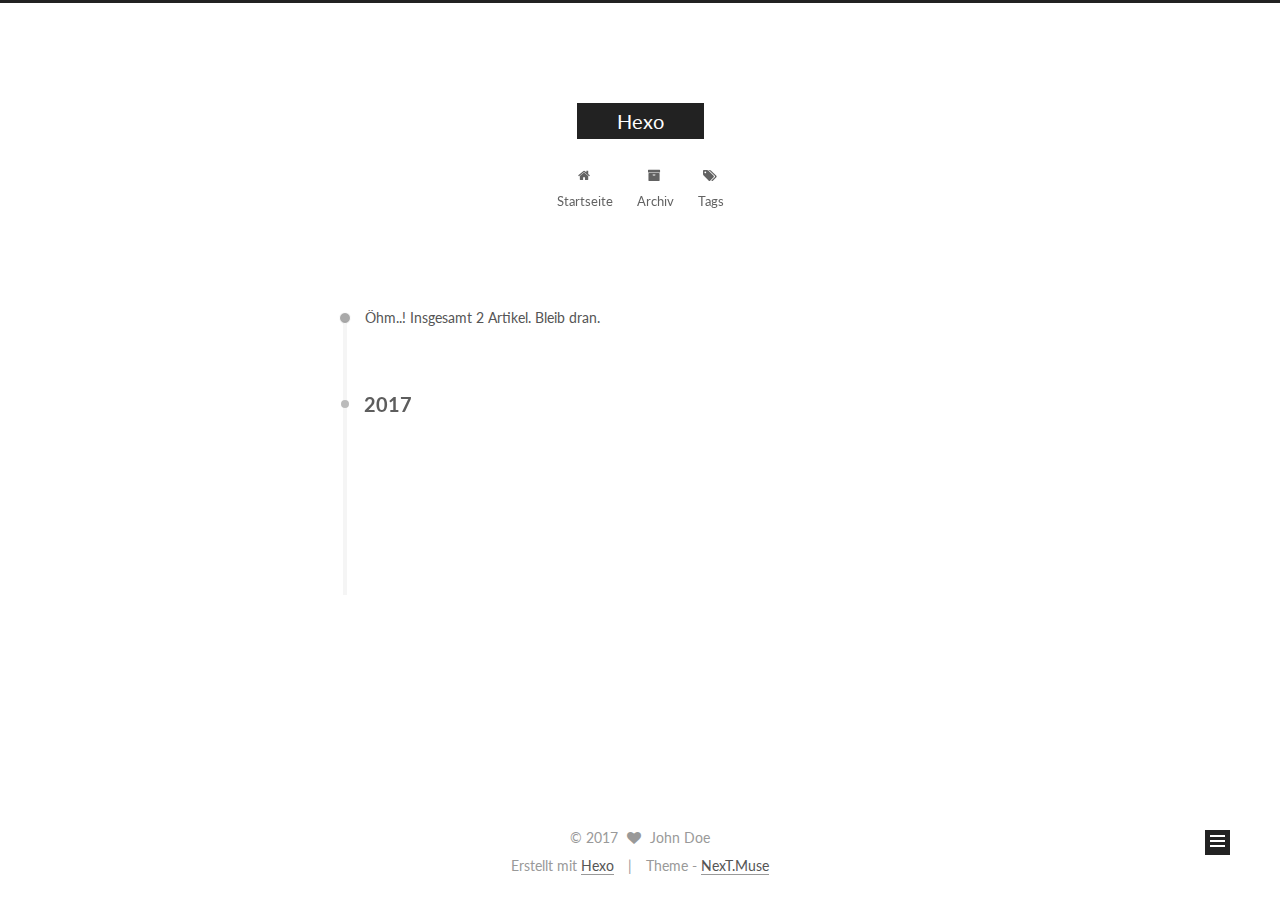
<file: archives/index.html>
<!doctype html>



  


<html class="theme-next muse use-motion" lang="">
<head>
  <meta charset="UTF-8"/>
<meta http-equiv="X-UA-Compatible" content="IE=edge" />
<meta name="viewport" content="width=device-width, initial-scale=1, maximum-scale=1"/>



<meta http-equiv="Cache-Control" content="no-transform" />
<meta http-equiv="Cache-Control" content="no-siteapp" />












  
  
  <link href="/lib/fancybox/source/jquery.fancybox.css?v=2.1.5" rel="stylesheet" type="text/css" />




  
  
  
  

  
    
    
  

  

  

  

  

  
    
    
    <link href="//fonts.googleapis.com/css?family=Lato:300,300italic,400,400italic,700,700italic&subset=latin,latin-ext" rel="stylesheet" type="text/css">
  






<link href="/lib/font-awesome/css/font-awesome.min.css?v=4.6.2" rel="stylesheet" type="text/css" />

<link href="/css/main.css?v=5.1.0" rel="stylesheet" type="text/css" />


  <meta name="keywords" content="Hexo, NexT" />








  <link rel="shortcut icon" type="image/x-icon" href="/favicon.ico?v=5.1.0" />






<meta property="og:type" content="website">
<meta property="og:title" content="Hexo">
<meta property="og:url" content="http://yoursite.com/archives/index.html">
<meta property="og:site_name" content="Hexo">
<meta name="twitter:card" content="summary">
<meta name="twitter:title" content="Hexo">



<script type="text/javascript" id="hexo.configurations">
  var NexT = window.NexT || {};
  var CONFIG = {
    root: '/',
    scheme: 'Muse',
    sidebar: {"position":"left","display":"post"},
    fancybox: true,
    motion: true,
    duoshuo: {
      userId: '0',
      author: 'Author'
    },
    algolia: {
      applicationID: '',
      apiKey: '',
      indexName: '',
      hits: {"per_page":10},
      labels: {"input_placeholder":"Search for Posts","hits_empty":"We didn't find any results for the search: ${query}","hits_stats":"${hits} results found in ${time} ms"}
    }
  };
</script>



  <link rel="canonical" href="http://yoursite.com/archives/"/>





  <title> Archiv | Hexo </title>
</head>

<body itemscope itemtype="http://schema.org/WebPage" lang="">

  










  
  
    
  

  <div class="container one-collumn sidebar-position-left  page-archive  ">
    <div class="headband"></div>

    <header id="header" class="header" itemscope itemtype="http://schema.org/WPHeader">
      <div class="header-inner"><div class="site-meta ">
  

  <div class="custom-logo-site-title">
    <a href="/"  class="brand" rel="start">
      <span class="logo-line-before"><i></i></span>
      <span class="site-title">Hexo</span>
      <span class="logo-line-after"><i></i></span>
    </a>
  </div>
    
      <p class="site-subtitle"></p>
    
</div>

<div class="site-nav-toggle">
  <button>
    <span class="btn-bar"></span>
    <span class="btn-bar"></span>
    <span class="btn-bar"></span>
  </button>
</div>

<nav class="site-nav">
  

  
    <ul id="menu" class="menu">
      
        
        <li class="menu-item menu-item-home">
          <a href="/" rel="section">
            
              <i class="menu-item-icon fa fa-fw fa-home"></i> <br />
            
            Startseite
          </a>
        </li>
      
        
        <li class="menu-item menu-item-archives">
          <a href="/archives" rel="section">
            
              <i class="menu-item-icon fa fa-fw fa-archive"></i> <br />
            
            Archiv
          </a>
        </li>
      
        
        <li class="menu-item menu-item-tags">
          <a href="/tags" rel="section">
            
              <i class="menu-item-icon fa fa-fw fa-tags"></i> <br />
            
            Tags
          </a>
        </li>
      

      
    </ul>
  

  
</nav>



 </div>
    </header>

    <main id="main" class="main">
      <div class="main-inner">
        <div class="content-wrap">
          <div id="content" class="content">
            

  <section id="posts" class="posts-collapse">
    <span class="archive-move-on"></span>

    <span class="archive-page-counter">
      
      
      
        
      
      Öhm..! Insgesamt 2 Artikel. Bleib dran.
    </span>

    

      
      
      

      
        
        <div class="collection-title">
          <h2 class="archive-year motion-element" id="archive-year-2017">2017</h2>
        </div>
      
      

      

  <article class="post post-type-normal" itemscope itemtype="http://schema.org/Article">
    <header class="post-header">

      <h1 class="post-title">
        
            <a class="post-title-link" href="/2017/01/14/30天自制操作系统-1/" itemprop="url">
              
                <span itemprop="name">30天自制操作系统(1)</span>
              
            </a>
        
      </h1>

      <div class="post-meta">
        <time class="post-time" itemprop="dateCreated"
              datetime="2017-01-14T12:03:26+08:00"
              content="2017-01-14" >
          01-14
        </time>
      </div>

    </header>
  </article>



    

      
      
      

      
      

      

  <article class="post post-type-normal" itemscope itemtype="http://schema.org/Article">
    <header class="post-header">

      <h1 class="post-title">
        
            <a class="post-title-link" href="/2017/01/13/hello-world/" itemprop="url">
              
                <span itemprop="name">Hello World</span>
              
            </a>
        
      </h1>

      <div class="post-meta">
        <time class="post-time" itemprop="dateCreated"
              datetime="2017-01-13T22:15:10+08:00"
              content="2017-01-13" >
          01-13
        </time>
      </div>

    </header>
  </article>



    

  </section>

  


          
          </div>
          


          

        </div>
        
          
  
  <div class="sidebar-toggle">
    <div class="sidebar-toggle-line-wrap">
      <span class="sidebar-toggle-line sidebar-toggle-line-first"></span>
      <span class="sidebar-toggle-line sidebar-toggle-line-middle"></span>
      <span class="sidebar-toggle-line sidebar-toggle-line-last"></span>
    </div>
  </div>

  <aside id="sidebar" class="sidebar">
    <div class="sidebar-inner">

      

      

      <section class="site-overview sidebar-panel sidebar-panel-active">
        <div class="site-author motion-element" itemprop="author" itemscope itemtype="http://schema.org/Person">
          <img class="site-author-image" itemprop="image"
               src="/images/avatar.gif"
               alt="John Doe" />
          <p class="site-author-name" itemprop="name">John Doe</p>
          <p class="site-description motion-element" itemprop="description"></p>
        </div>
        <nav class="site-state motion-element">
        
          
            <div class="site-state-item site-state-posts">
              <a href="/archives">
                <span class="site-state-item-count">2</span>
                <span class="site-state-item-name">Artikel</span>
              </a>
            </div>
          

          

          

        </nav>

        

        <div class="links-of-author motion-element">
          
        </div>

        
        

        
        

        


      </section>

      

    </div>
  </aside>


        
      </div>
    </main>

    <footer id="footer" class="footer">
      <div class="footer-inner">
        <div class="copyright" >
  
  &copy; 
  <span itemprop="copyrightYear">2017</span>
  <span class="with-love">
    <i class="fa fa-heart"></i>
  </span>
  <span class="author" itemprop="copyrightHolder">John Doe</span>
</div>


<div class="powered-by">
  Erstellt mit  <a class="theme-link" href="https://hexo.io">Hexo</a>
</div>

<div class="theme-info">
  Theme -
  <a class="theme-link" href="https://github.com/iissnan/hexo-theme-next">
    NexT.Muse
  </a>
</div>


        

        
      </div>
    </footer>

    <div class="back-to-top">
      <i class="fa fa-arrow-up"></i>
    </div>
  </div>

  

<script type="text/javascript">
  if (Object.prototype.toString.call(window.Promise) !== '[object Function]') {
    window.Promise = null;
  }
</script>









  




  
  <script type="text/javascript" src="/lib/jquery/index.js?v=2.1.3"></script>

  
  <script type="text/javascript" src="/lib/fastclick/lib/fastclick.min.js?v=1.0.6"></script>

  
  <script type="text/javascript" src="/lib/jquery_lazyload/jquery.lazyload.js?v=1.9.7"></script>

  
  <script type="text/javascript" src="/lib/velocity/velocity.min.js?v=1.2.1"></script>

  
  <script type="text/javascript" src="/lib/velocity/velocity.ui.min.js?v=1.2.1"></script>

  
  <script type="text/javascript" src="/lib/fancybox/source/jquery.fancybox.pack.js?v=2.1.5"></script>


  


  <script type="text/javascript" src="/js/src/utils.js?v=5.1.0"></script>

  <script type="text/javascript" src="/js/src/motion.js?v=5.1.0"></script>



  
  

  
  
    <script type="text/javascript" id="motion.page.archive">
      $('.archive-year').velocity('transition.slideLeftIn');
    </script>
  


  


  <script type="text/javascript" src="/js/src/bootstrap.js?v=5.1.0"></script>



  



  




	





  





  

  




  
  

  

  

  

  


</body>
</html>
</file>
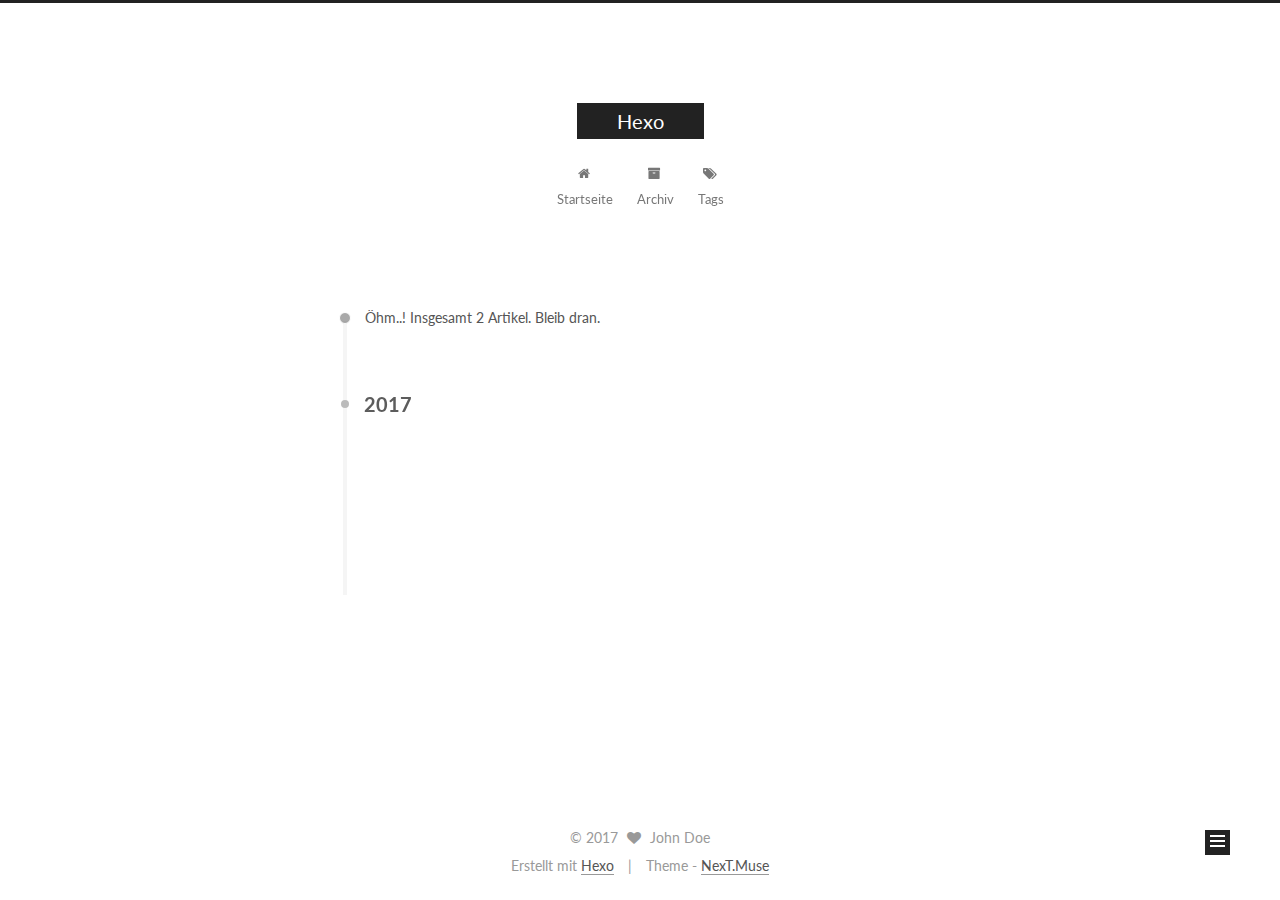
<file: archives/2017/index.html>
<!doctype html>



  


<html class="theme-next muse use-motion" lang="">
<head>
  <meta charset="UTF-8"/>
<meta http-equiv="X-UA-Compatible" content="IE=edge" />
<meta name="viewport" content="width=device-width, initial-scale=1, maximum-scale=1"/>



<meta http-equiv="Cache-Control" content="no-transform" />
<meta http-equiv="Cache-Control" content="no-siteapp" />












  
  
  <link href="/lib/fancybox/source/jquery.fancybox.css?v=2.1.5" rel="stylesheet" type="text/css" />




  
  
  
  

  
    
    
  

  

  

  

  

  
    
    
    <link href="//fonts.googleapis.com/css?family=Lato:300,300italic,400,400italic,700,700italic&subset=latin,latin-ext" rel="stylesheet" type="text/css">
  






<link href="/lib/font-awesome/css/font-awesome.min.css?v=4.6.2" rel="stylesheet" type="text/css" />

<link href="/css/main.css?v=5.1.0" rel="stylesheet" type="text/css" />


  <meta name="keywords" content="Hexo, NexT" />








  <link rel="shortcut icon" type="image/x-icon" href="/favicon.ico?v=5.1.0" />






<meta property="og:type" content="website">
<meta property="og:title" content="Hexo">
<meta property="og:url" content="http://yoursite.com/archives/2017/index.html">
<meta property="og:site_name" content="Hexo">
<meta name="twitter:card" content="summary">
<meta name="twitter:title" content="Hexo">



<script type="text/javascript" id="hexo.configurations">
  var NexT = window.NexT || {};
  var CONFIG = {
    root: '/',
    scheme: 'Muse',
    sidebar: {"position":"left","display":"post"},
    fancybox: true,
    motion: true,
    duoshuo: {
      userId: '0',
      author: 'Author'
    },
    algolia: {
      applicationID: '',
      apiKey: '',
      indexName: '',
      hits: {"per_page":10},
      labels: {"input_placeholder":"Search for Posts","hits_empty":"We didn't find any results for the search: ${query}","hits_stats":"${hits} results found in ${time} ms"}
    }
  };
</script>



  <link rel="canonical" href="http://yoursite.com/archives/2017/"/>





  <title> Archiv | Hexo </title>
</head>

<body itemscope itemtype="http://schema.org/WebPage" lang="">

  










  
  
    
  

  <div class="container one-collumn sidebar-position-left  page-archive  ">
    <div class="headband"></div>

    <header id="header" class="header" itemscope itemtype="http://schema.org/WPHeader">
      <div class="header-inner"><div class="site-meta ">
  

  <div class="custom-logo-site-title">
    <a href="/"  class="brand" rel="start">
      <span class="logo-line-before"><i></i></span>
      <span class="site-title">Hexo</span>
      <span class="logo-line-after"><i></i></span>
    </a>
  </div>
    
      <p class="site-subtitle"></p>
    
</div>

<div class="site-nav-toggle">
  <button>
    <span class="btn-bar"></span>
    <span class="btn-bar"></span>
    <span class="btn-bar"></span>
  </button>
</div>

<nav class="site-nav">
  

  
    <ul id="menu" class="menu">
      
        
        <li class="menu-item menu-item-home">
          <a href="/" rel="section">
            
              <i class="menu-item-icon fa fa-fw fa-home"></i> <br />
            
            Startseite
          </a>
        </li>
      
        
        <li class="menu-item menu-item-archives">
          <a href="/archives" rel="section">
            
              <i class="menu-item-icon fa fa-fw fa-archive"></i> <br />
            
            Archiv
          </a>
        </li>
      
        
        <li class="menu-item menu-item-tags">
          <a href="/tags" rel="section">
            
              <i class="menu-item-icon fa fa-fw fa-tags"></i> <br />
            
            Tags
          </a>
        </li>
      

      
    </ul>
  

  
</nav>



 </div>
    </header>

    <main id="main" class="main">
      <div class="main-inner">
        <div class="content-wrap">
          <div id="content" class="content">
            

  <section id="posts" class="posts-collapse">
    <span class="archive-move-on"></span>

    <span class="archive-page-counter">
      
      
      
        
      
      Öhm..! Insgesamt 2 Artikel. Bleib dran.
    </span>

    

      
      
      

      
        
        <div class="collection-title">
          <h2 class="archive-year motion-element" id="archive-year-2017">2017</h2>
        </div>
      
      

      

  <article class="post post-type-normal" itemscope itemtype="http://schema.org/Article">
    <header class="post-header">

      <h1 class="post-title">
        
            <a class="post-title-link" href="/2017/01/14/30天自制操作系统-1/" itemprop="url">
              
                <span itemprop="name">30天自制操作系统(1)</span>
              
            </a>
        
      </h1>

      <div class="post-meta">
        <time class="post-time" itemprop="dateCreated"
              datetime="2017-01-14T12:03:26+08:00"
              content="2017-01-14" >
          01-14
        </time>
      </div>

    </header>
  </article>



    

      
      
      

      
      

      

  <article class="post post-type-normal" itemscope itemtype="http://schema.org/Article">
    <header class="post-header">

      <h1 class="post-title">
        
            <a class="post-title-link" href="/2017/01/13/hello-world/" itemprop="url">
              
                <span itemprop="name">Hello World</span>
              
            </a>
        
      </h1>

      <div class="post-meta">
        <time class="post-time" itemprop="dateCreated"
              datetime="2017-01-13T22:15:10+08:00"
              content="2017-01-13" >
          01-13
        </time>
      </div>

    </header>
  </article>



    

  </section>

  


          
          </div>
          


          

        </div>
        
          
  
  <div class="sidebar-toggle">
    <div class="sidebar-toggle-line-wrap">
      <span class="sidebar-toggle-line sidebar-toggle-line-first"></span>
      <span class="sidebar-toggle-line sidebar-toggle-line-middle"></span>
      <span class="sidebar-toggle-line sidebar-toggle-line-last"></span>
    </div>
  </div>

  <aside id="sidebar" class="sidebar">
    <div class="sidebar-inner">

      

      

      <section class="site-overview sidebar-panel sidebar-panel-active">
        <div class="site-author motion-element" itemprop="author" itemscope itemtype="http://schema.org/Person">
          <img class="site-author-image" itemprop="image"
               src="/images/avatar.gif"
               alt="John Doe" />
          <p class="site-author-name" itemprop="name">John Doe</p>
          <p class="site-description motion-element" itemprop="description"></p>
        </div>
        <nav class="site-state motion-element">
        
          
            <div class="site-state-item site-state-posts">
              <a href="/archives">
                <span class="site-state-item-count">2</span>
                <span class="site-state-item-name">Artikel</span>
              </a>
            </div>
          

          

          

        </nav>

        

        <div class="links-of-author motion-element">
          
        </div>

        
        

        
        

        


      </section>

      

    </div>
  </aside>


        
      </div>
    </main>

    <footer id="footer" class="footer">
      <div class="footer-inner">
        <div class="copyright" >
  
  &copy; 
  <span itemprop="copyrightYear">2017</span>
  <span class="with-love">
    <i class="fa fa-heart"></i>
  </span>
  <span class="author" itemprop="copyrightHolder">John Doe</span>
</div>


<div class="powered-by">
  Erstellt mit  <a class="theme-link" href="https://hexo.io">Hexo</a>
</div>

<div class="theme-info">
  Theme -
  <a class="theme-link" href="https://github.com/iissnan/hexo-theme-next">
    NexT.Muse
  </a>
</div>


        

        
      </div>
    </footer>

    <div class="back-to-top">
      <i class="fa fa-arrow-up"></i>
    </div>
  </div>

  

<script type="text/javascript">
  if (Object.prototype.toString.call(window.Promise) !== '[object Function]') {
    window.Promise = null;
  }
</script>









  




  
  <script type="text/javascript" src="/lib/jquery/index.js?v=2.1.3"></script>

  
  <script type="text/javascript" src="/lib/fastclick/lib/fastclick.min.js?v=1.0.6"></script>

  
  <script type="text/javascript" src="/lib/jquery_lazyload/jquery.lazyload.js?v=1.9.7"></script>

  
  <script type="text/javascript" src="/lib/velocity/velocity.min.js?v=1.2.1"></script>

  
  <script type="text/javascript" src="/lib/velocity/velocity.ui.min.js?v=1.2.1"></script>

  
  <script type="text/javascript" src="/lib/fancybox/source/jquery.fancybox.pack.js?v=2.1.5"></script>


  


  <script type="text/javascript" src="/js/src/utils.js?v=5.1.0"></script>

  <script type="text/javascript" src="/js/src/motion.js?v=5.1.0"></script>



  
  

  
  
    <script type="text/javascript" id="motion.page.archive">
      $('.archive-year').velocity('transition.slideLeftIn');
    </script>
  


  


  <script type="text/javascript" src="/js/src/bootstrap.js?v=5.1.0"></script>



  



  




	





  





  

  




  
  

  

  

  

  


</body>
</html>
</file>
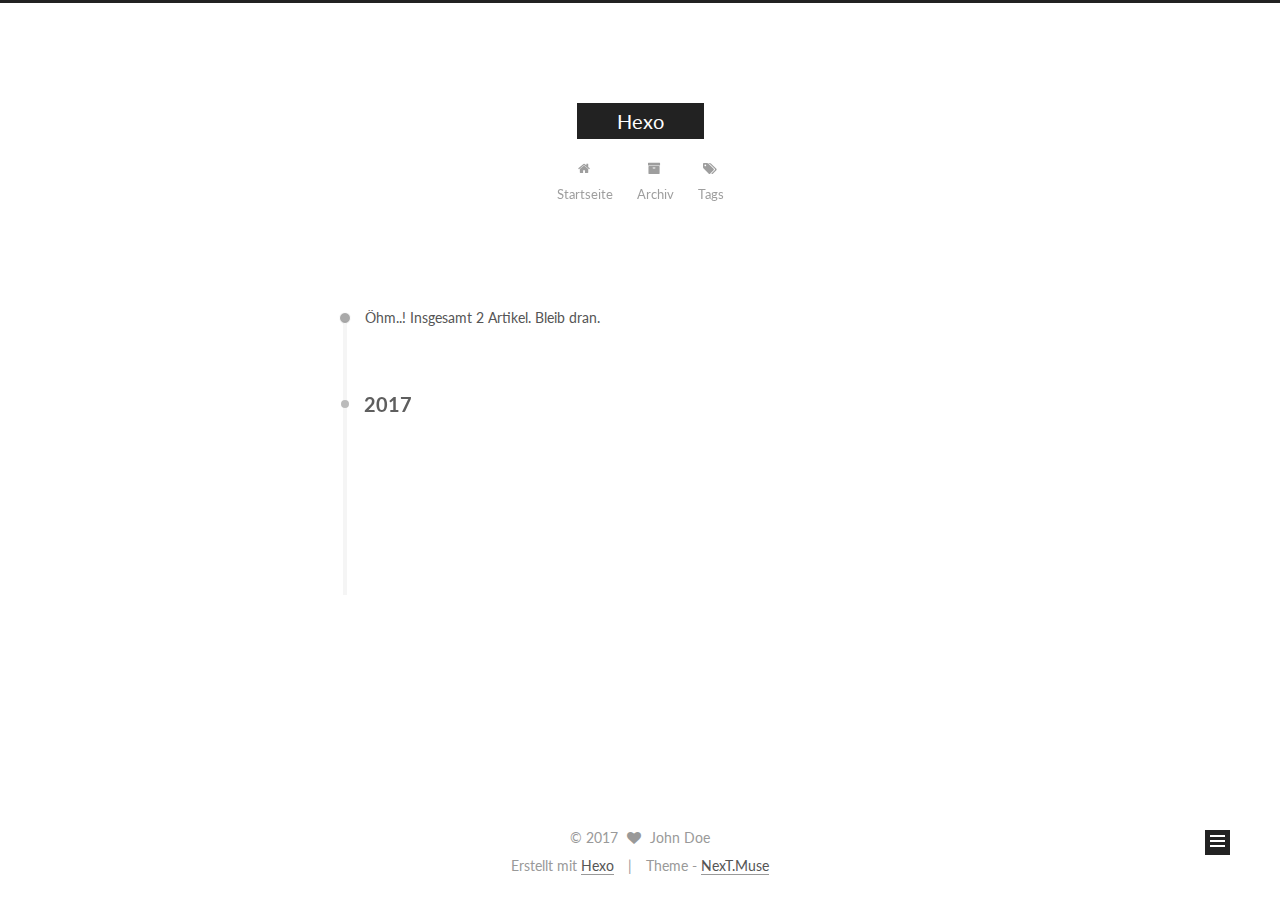
<file: archives/2017/01/index.html>
<!doctype html>



  


<html class="theme-next muse use-motion" lang="">
<head>
  <meta charset="UTF-8"/>
<meta http-equiv="X-UA-Compatible" content="IE=edge" />
<meta name="viewport" content="width=device-width, initial-scale=1, maximum-scale=1"/>



<meta http-equiv="Cache-Control" content="no-transform" />
<meta http-equiv="Cache-Control" content="no-siteapp" />












  
  
  <link href="/lib/fancybox/source/jquery.fancybox.css?v=2.1.5" rel="stylesheet" type="text/css" />




  
  
  
  

  
    
    
  

  

  

  

  

  
    
    
    <link href="//fonts.googleapis.com/css?family=Lato:300,300italic,400,400italic,700,700italic&subset=latin,latin-ext" rel="stylesheet" type="text/css">
  






<link href="/lib/font-awesome/css/font-awesome.min.css?v=4.6.2" rel="stylesheet" type="text/css" />

<link href="/css/main.css?v=5.1.0" rel="stylesheet" type="text/css" />


  <meta name="keywords" content="Hexo, NexT" />








  <link rel="shortcut icon" type="image/x-icon" href="/favicon.ico?v=5.1.0" />






<meta property="og:type" content="website">
<meta property="og:title" content="Hexo">
<meta property="og:url" content="http://yoursite.com/archives/2017/01/index.html">
<meta property="og:site_name" content="Hexo">
<meta name="twitter:card" content="summary">
<meta name="twitter:title" content="Hexo">



<script type="text/javascript" id="hexo.configurations">
  var NexT = window.NexT || {};
  var CONFIG = {
    root: '/',
    scheme: 'Muse',
    sidebar: {"position":"left","display":"post"},
    fancybox: true,
    motion: true,
    duoshuo: {
      userId: '0',
      author: 'Author'
    },
    algolia: {
      applicationID: '',
      apiKey: '',
      indexName: '',
      hits: {"per_page":10},
      labels: {"input_placeholder":"Search for Posts","hits_empty":"We didn't find any results for the search: ${query}","hits_stats":"${hits} results found in ${time} ms"}
    }
  };
</script>



  <link rel="canonical" href="http://yoursite.com/archives/2017/01/"/>





  <title> Archiv | Hexo </title>
</head>

<body itemscope itemtype="http://schema.org/WebPage" lang="">

  










  
  
    
  

  <div class="container one-collumn sidebar-position-left  page-archive  ">
    <div class="headband"></div>

    <header id="header" class="header" itemscope itemtype="http://schema.org/WPHeader">
      <div class="header-inner"><div class="site-meta ">
  

  <div class="custom-logo-site-title">
    <a href="/"  class="brand" rel="start">
      <span class="logo-line-before"><i></i></span>
      <span class="site-title">Hexo</span>
      <span class="logo-line-after"><i></i></span>
    </a>
  </div>
    
      <p class="site-subtitle"></p>
    
</div>

<div class="site-nav-toggle">
  <button>
    <span class="btn-bar"></span>
    <span class="btn-bar"></span>
    <span class="btn-bar"></span>
  </button>
</div>

<nav class="site-nav">
  

  
    <ul id="menu" class="menu">
      
        
        <li class="menu-item menu-item-home">
          <a href="/" rel="section">
            
              <i class="menu-item-icon fa fa-fw fa-home"></i> <br />
            
            Startseite
          </a>
        </li>
      
        
        <li class="menu-item menu-item-archives">
          <a href="/archives" rel="section">
            
              <i class="menu-item-icon fa fa-fw fa-archive"></i> <br />
            
            Archiv
          </a>
        </li>
      
        
        <li class="menu-item menu-item-tags">
          <a href="/tags" rel="section">
            
              <i class="menu-item-icon fa fa-fw fa-tags"></i> <br />
            
            Tags
          </a>
        </li>
      

      
    </ul>
  

  
</nav>



 </div>
    </header>

    <main id="main" class="main">
      <div class="main-inner">
        <div class="content-wrap">
          <div id="content" class="content">
            

  <section id="posts" class="posts-collapse">
    <span class="archive-move-on"></span>

    <span class="archive-page-counter">
      
      
      
        
      
      Öhm..! Insgesamt 2 Artikel. Bleib dran.
    </span>

    

      
      
      

      
        
        <div class="collection-title">
          <h2 class="archive-year motion-element" id="archive-year-2017">2017</h2>
        </div>
      
      

      

  <article class="post post-type-normal" itemscope itemtype="http://schema.org/Article">
    <header class="post-header">

      <h1 class="post-title">
        
            <a class="post-title-link" href="/2017/01/14/30天自制操作系统-1/" itemprop="url">
              
                <span itemprop="name">30天自制操作系统(1)</span>
              
            </a>
        
      </h1>

      <div class="post-meta">
        <time class="post-time" itemprop="dateCreated"
              datetime="2017-01-14T12:03:26+08:00"
              content="2017-01-14" >
          01-14
        </time>
      </div>

    </header>
  </article>



    

      
      
      

      
      

      

  <article class="post post-type-normal" itemscope itemtype="http://schema.org/Article">
    <header class="post-header">

      <h1 class="post-title">
        
            <a class="post-title-link" href="/2017/01/13/hello-world/" itemprop="url">
              
                <span itemprop="name">Hello World</span>
              
            </a>
        
      </h1>

      <div class="post-meta">
        <time class="post-time" itemprop="dateCreated"
              datetime="2017-01-13T22:15:10+08:00"
              content="2017-01-13" >
          01-13
        </time>
      </div>

    </header>
  </article>



    

  </section>

  


          
          </div>
          


          

        </div>
        
          
  
  <div class="sidebar-toggle">
    <div class="sidebar-toggle-line-wrap">
      <span class="sidebar-toggle-line sidebar-toggle-line-first"></span>
      <span class="sidebar-toggle-line sidebar-toggle-line-middle"></span>
      <span class="sidebar-toggle-line sidebar-toggle-line-last"></span>
    </div>
  </div>

  <aside id="sidebar" class="sidebar">
    <div class="sidebar-inner">

      

      

      <section class="site-overview sidebar-panel sidebar-panel-active">
        <div class="site-author motion-element" itemprop="author" itemscope itemtype="http://schema.org/Person">
          <img class="site-author-image" itemprop="image"
               src="/images/avatar.gif"
               alt="John Doe" />
          <p class="site-author-name" itemprop="name">John Doe</p>
          <p class="site-description motion-element" itemprop="description"></p>
        </div>
        <nav class="site-state motion-element">
        
          
            <div class="site-state-item site-state-posts">
              <a href="/archives">
                <span class="site-state-item-count">2</span>
                <span class="site-state-item-name">Artikel</span>
              </a>
            </div>
          

          

          

        </nav>

        

        <div class="links-of-author motion-element">
          
        </div>

        
        

        
        

        


      </section>

      

    </div>
  </aside>


        
      </div>
    </main>

    <footer id="footer" class="footer">
      <div class="footer-inner">
        <div class="copyright" >
  
  &copy; 
  <span itemprop="copyrightYear">2017</span>
  <span class="with-love">
    <i class="fa fa-heart"></i>
  </span>
  <span class="author" itemprop="copyrightHolder">John Doe</span>
</div>


<div class="powered-by">
  Erstellt mit  <a class="theme-link" href="https://hexo.io">Hexo</a>
</div>

<div class="theme-info">
  Theme -
  <a class="theme-link" href="https://github.com/iissnan/hexo-theme-next">
    NexT.Muse
  </a>
</div>


        

        
      </div>
    </footer>

    <div class="back-to-top">
      <i class="fa fa-arrow-up"></i>
    </div>
  </div>

  

<script type="text/javascript">
  if (Object.prototype.toString.call(window.Promise) !== '[object Function]') {
    window.Promise = null;
  }
</script>









  




  
  <script type="text/javascript" src="/lib/jquery/index.js?v=2.1.3"></script>

  
  <script type="text/javascript" src="/lib/fastclick/lib/fastclick.min.js?v=1.0.6"></script>

  
  <script type="text/javascript" src="/lib/jquery_lazyload/jquery.lazyload.js?v=1.9.7"></script>

  
  <script type="text/javascript" src="/lib/velocity/velocity.min.js?v=1.2.1"></script>

  
  <script type="text/javascript" src="/lib/velocity/velocity.ui.min.js?v=1.2.1"></script>

  
  <script type="text/javascript" src="/lib/fancybox/source/jquery.fancybox.pack.js?v=2.1.5"></script>


  


  <script type="text/javascript" src="/js/src/utils.js?v=5.1.0"></script>

  <script type="text/javascript" src="/js/src/motion.js?v=5.1.0"></script>



  
  

  
  
    <script type="text/javascript" id="motion.page.archive">
      $('.archive-year').velocity('transition.slideLeftIn');
    </script>
  


  


  <script type="text/javascript" src="/js/src/bootstrap.js?v=5.1.0"></script>



  



  




	





  





  

  




  
  

  

  

  

  


</body>
</html>
</file>
<file: css/main.css>
/* normalize.css v3.0.2 | MIT License | git.io/normalize */
html {
  font-family: sans-serif; /* 1 */
  -ms-text-size-adjust: 100%; /* 2 */
  -webkit-text-size-adjust: 100%; /* 2 */
}
body {
  margin: 0;
}
article,
aside,
details,
figcaption,
figure,
footer,
header,
hgroup,
main,
menu,
nav,
section,
summary {
  display: block;
}
audio,
canvas,
progress,
video {
  display: inline-block; /* 1 */
  vertical-align: baseline; /* 2 */
}
audio:not([controls]) {
  display: none;
  height: 0;
}
[hidden],
template {
  display: none;
}
a {
  background-color: transparent;
}
a:active,
a:hover {
  outline: 0;
}
abbr[title] {
  border-bottom: 1px dotted;
}
b,
strong {
  font-weight: bold;
}
dfn {
  font-style: italic;
}
h1 {
  font-size: 2em;
  margin: 0.67em 0;
}
mark {
  background: #ff0;
  color: #000;
}
small {
  font-size: 80%;
}
sub,
sup {
  font-size: 75%;
  line-height: 0;
  position: relative;
  vertical-align: baseline;
}
sup {
  top: -0.5em;
}
sub {
  bottom: -0.25em;
}
img {
  border: 0;
}
svg:not(:root) {
  overflow: hidden;
}
figure {
  margin: 1em 40px;
}
hr {
  -moz-box-sizing: content-box;
  box-sizing: content-box;
  height: 0;
}
pre {
  overflow: auto;
}
code,
kbd,
pre,
samp {
  font-family: monospace, monospace;
  font-size: 1em;
}
button,
input,
optgroup,
select,
textarea {
  color: inherit; /* 1 */
  font: inherit; /* 2 */
  margin: 0; /* 3 */
}
button {
  overflow: visible;
}
button,
select {
  text-transform: none;
}
button,
html input[type="button"],
input[type="reset"],
input[type="submit"] {
  -webkit-appearance: button; /* 2 */
  cursor: pointer; /* 3 */
}
button[disabled],
html input[disabled] {
  cursor: default;
}
button::-moz-focus-inner,
input::-moz-focus-inner {
  border: 0;
  padding: 0;
}
input {
  line-height: normal;
}
input[type="checkbox"],
input[type="radio"] {
  box-sizing: border-box; /* 1 */
  padding: 0; /* 2 */
}
input[type="number"]::-webkit-inner-spin-button,
input[type="number"]::-webkit-outer-spin-button {
  height: auto;
}
input[type="search"] {
  -webkit-appearance: textfield; /* 1 */
  -moz-box-sizing: content-box;
  -webkit-box-sizing: content-box; /* 2 */
  box-sizing: content-box;
}
input[type="search"]::-webkit-search-cancel-button,
input[type="search"]::-webkit-search-decoration {
  -webkit-appearance: none;
}
fieldset {
  border: 1px solid #c0c0c0;
  margin: 0 2px;
  padding: 0.35em 0.625em 0.75em;
}
legend {
  border: 0; /* 1 */
  padding: 0; /* 2 */
}
textarea {
  overflow: auto;
}
optgroup {
  font-weight: bold;
}
table {
  border-collapse: collapse;
  border-spacing: 0;
}
td,
th {
  padding: 0;
}
::selection {
  background: #262a30;
  color: #fff;
}
body {
  position: relative;
  font-family: 'Lato', "PingFang SC", "Microsoft YaHei", sans-serif;
  font-size: 14px;
  line-height: 2;
  color: #555;
  background: #fff;
}
@media (max-width: 767px) {
  body {
    padding-right: 0 !important;
  }
}
@media (min-width: 768px) and (max-width: 991px) {
  body {
    padding-right: 0 !important;
  }
}
@media (min-width: 1600px) {
  body {
    font-size: 16px;
  }
}
h1,
h2,
h3,
h4,
h5,
h6 {
  margin: 0;
  padding: 0;
  font-weight: bold;
  line-height: 1.5;
  font-family: 'Lato', "PingFang SC", "Microsoft YaHei", sans-serif;
}
h2,
h3,
h4,
h5,
h6 {
  margin: 20px 0 15px;
}
h1 {
  font-size: 22px;
}
@media (max-width: 767px) {
  h1 {
    font-size: 18px;
  }
}
h2 {
  font-size: 20px;
}
@media (max-width: 767px) {
  h2 {
    font-size: 16px;
  }
}
h3 {
  font-size: 18px;
}
@media (max-width: 767px) {
  h3 {
    font-size: 14px;
  }
}
h4 {
  font-size: 16px;
}
@media (max-width: 767px) {
  h4 {
    font-size: 12px;
  }
}
h5 {
  font-size: 14px;
}
@media (max-width: 767px) {
  h5 {
    font-size: 10px;
  }
}
h6 {
  font-size: 12px;
}
@media (max-width: 767px) {
  h6 {
    font-size: 8px;
  }
}
p {
  margin: 0 0 25px 0;
}
a {
  color: #555;
  text-decoration: none;
  border-bottom: 1px solid #999;
  word-wrap: break-word;
}
a:hover {
  color: #222;
  border-bottom-color: #222;
}
ul {
  list-style: none;
}
blockquote {
  margin: 0;
  padding: 0;
}
img {
  display: block;
  margin: auto;
  max-width: 100%;
  height: auto;
}
hr {
  margin: 40px 0;
  height: 3px;
  border: none;
  background-color: #ddd;
  background-image: repeating-linear-gradient(-45deg, #fff, #fff 4px, transparent 4px, transparent 8px);
}
blockquote {
  padding: 0 15px;
  color: #666;
  border-left: 4px solid #ddd;
}
blockquote cite::before {
  content: "-";
  padding: 0 5px;
}
dt {
  font-weight: 700;
}
dd {
  margin: 0;
  padding: 0;
}
.text-left {
  text-align: left;
}
.text-center {
  text-align: center;
}
.text-right {
  text-align: right;
}
.text-justify {
  text-align: justify;
}
.text-nowrap {
  white-space: nowrap;
}
.text-lowercase {
  text-transform: lowercase;
}
.text-uppercase {
  text-transform: uppercase;
}
.text-capitalize {
  text-transform: capitalize;
}
.center-block {
  display: block;
  margin-left: auto;
  margin-right: auto;
}
.clearfix:before,
.clearfix:after {
  content: " ";
  display: table;
}
.clearfix:after {
  clear: both;
}
.pullquote {
  width: 45%;
}
.pullquote.left {
  float: left;
  margin-left: 5px;
  margin-right: 10px;
}
.pullquote.right {
  float: right;
  margin-left: 10px;
  margin-right: 5px;
}
.affix.affix.affix {
  position: fixed;
}
.translation {
  margin-top: -20px;
  font-size: 14px;
  color: #999;
}
.scrollbar-measure {
  width: 100px;
  height: 100px;
  overflow: scroll;
  position: absolute;
  top: -9999px;
}
.use-motion .motion-element {
  opacity: 0;
}
#local-search-input {
  padding: 3px;
  border: none;
  text-indent: 14px;
  border-radius: 0;
  width: 140px;
  outline: none;
  border-bottom: 1px solid #999;
  background: inherit;
  opacity: 0.5;
}
#local-search-input:focus {
  opacity: 1;
}
.search-icon {
  position: absolute;
  top: 9px;
}
table {
  margin: 20px 0;
  width: 100%;
  border-collapse: collapse;
  border-spacing: 0;
  border: 1px solid #ddd;
  font-size: 14px;
  table-layout: fixed;
  word-wrap: break-all;
}
table>tbody>tr:nth-of-type(odd) {
  background-color: #f9f9f9;
}
table>tbody>tr:hover {
  background-color: #f5f5f5;
}
caption,
th,
td {
  padding: 8px;
  text-align: left;
  vertical-align: middle;
  font-weight: normal;
}
th,
td {
  border-bottom: 3px solid #ddd;
  border-right: 1px solid #eee;
}
th {
  padding-bottom: 10px;
  font-weight: 700;
}
td {
  border-bottom-width: 1px;
}
html,
body {
  height: 100%;
}
.container {
  position: relative;
  min-height: 100%;
}
.header-inner {
  margin: 0 auto;
  padding: 100px 0 70px;
  width: 700px;
}
@media (min-width: 1600px) {
  .container .header-inner {
    width: 900px;
  }
}
.main {
  padding-bottom: 150px;
}
.main-inner {
  margin: 0 auto;
  width: 700px;
}
@media (min-width: 1600px) {
  .container .main-inner {
    width: 900px;
  }
}
.footer {
  position: absolute;
  left: 0;
  bottom: 0;
  width: 100%;
  min-height: 50px;
}
.footer-inner {
  box-sizing: border-box;
  margin: 20px auto;
  width: 700px;
}
@media (min-width: 1600px) {
  .container .footer-inner {
    width: 900px;
  }
}
pre,
.highlight {
  overflow: auto;
  margin: 20px 0;
  padding: 0;
  font-size: 13px;
  color: #4d4d4c;
  background: #f7f7f7;
  line-height: 1.6;
}
pre,
code {
  font-family: consolas, Menlo, "PingFang SC", "Microsoft YaHei", monospace;
}
code {
  padding: 2px 4px;
  word-wrap: break-word;
  color: #4d4d4c;
  background: #f7f7f7;
  border-radius: 3px;
  font-size: 13px;
}
pre code {
  padding: 0;
  color: #4d4d4c;
  background: none;
  text-shadow: none;
}
.highlight {
  border-radius: 1px;
}
.highlight pre {
  border: none;
  margin: 0;
  padding: 10px 0;
}
.highlight table {
  margin: 0;
  width: auto;
  border: none;
}
.highlight td {
  border: none;
  padding: 0;
}
.highlight figcaption {
  font-size: 1em;
  color: #4d4d4c;
  line-height: 1em;
  margin-bottom: 1em;
}
.highlight figcaption:before,
.highlight figcaption:after {
  content: " ";
  display: table;
}
.highlight figcaption:after {
  clear: both;
}
.highlight figcaption a {
  float: right;
  color: #4d4d4c;
}
.highlight figcaption a:hover {
  border-bottom-color: #4d4d4c;
}
.highlight .gutter pre {
  padding-left: 10px;
  padding-right: 10px;
  color: #869194;
  text-align: right;
  background-color: #eff2f3;
}
.highlight .code pre {
  padding-left: 10px;
  padding-right: 10px;
  background-color: #f7f7f7;
}
.highlight .line {
  height: 20px;
}
.gutter {
  -webkit-user-select: none;
  -moz-user-select: none;
  -ms-user-select: none;
  user-select: none;
}
.gist table {
  width: auto;
}
.gist table td {
  border: none;
}
pre .deletion {
  background: #fdd;
}
pre .addition {
  background: #dfd;
}
pre .meta {
  color: #8959a8;
}
pre .comment {
  color: #8e908c;
}
pre .variable,
pre .attribute,
pre .tag,
pre .regexp,
pre .ruby .constant,
pre .xml .tag .title,
pre .xml .pi,
pre .xml .doctype,
pre .html .doctype,
pre .css .id,
pre .css .class,
pre .css .pseudo {
  color: #c82829;
}
pre .number,
pre .preprocessor,
pre .built_in,
pre .literal,
pre .params,
pre .constant,
pre .command {
  color: #f5871f;
}
pre .ruby .class .title,
pre .css .rules .attribute,
pre .string,
pre .value,
pre .inheritance,
pre .header,
pre .ruby .symbol,
pre .xml .cdata,
pre .special,
pre .number,
pre .formula {
  color: #718c00;
}
pre .title,
pre .css .hexcolor {
  color: #3e999f;
}
pre .function,
pre .python .decorator,
pre .python .title,
pre .ruby .function .title,
pre .ruby .title .keyword,
pre .perl .sub,
pre .javascript .title,
pre .coffeescript .title {
  color: #4271ae;
}
pre .keyword,
pre .javascript .function {
  color: #8959a8;
}
.full-image.full-image.full-image {
  border: none;
  max-width: 100%;
  width: auto;
  margin: 20px auto;
}
@media (min-width: 992px) {
  .full-image.full-image.full-image {
    max-width: none;
    width: 110%;
    margin: 25px -5%;
  }
}
.blockquote-center,
.page-home .post-type-quote blockquote,
.page-post-detail .post-type-quote blockquote {
  position: relative;
  margin: 40px 0;
  padding: 0;
  border-left: none;
  text-align: center;
}
.blockquote-center::before,
.page-home .post-type-quote blockquote::before,
.page-post-detail .post-type-quote blockquote::before,
.blockquote-center::after,
.page-home .post-type-quote blockquote::after,
.page-post-detail .post-type-quote blockquote::after {
  position: absolute;
  content: ' ';
  display: block;
  width: 100%;
  height: 24px;
  opacity: 0.2;
  background-repeat: no-repeat;
  background-position: 0 -6px;
  background-size: 22px 22px;
}
.blockquote-center::before,
.page-home .post-type-quote blockquote::before,
.page-post-detail .post-type-quote blockquote::before {
  top: -20px;
  background-image: url("../images/quote-l.svg");
  border-top: 1px solid #ccc;
}
.blockquote-center::after,
.page-home .post-type-quote blockquote::after,
.page-post-detail .post-type-quote blockquote::after {
  bottom: -20px;
  background-image: url("../images/quote-r.svg");
  border-bottom: 1px solid #ccc;
  background-position: 100% 8px;
}
.blockquote-center p,
.page-home .post-type-quote blockquote p,
.page-post-detail .post-type-quote blockquote p,
.blockquote-center div,
.page-home .post-type-quote blockquote div,
.page-post-detail .post-type-quote blockquote div {
  text-align: center;
}
.post .post-body .group-picture img {
  box-sizing: border-box;
  padding: 0 3px;
  border: none;
}
.post .group-picture-row {
  overflow: hidden;
  margin-top: 6px;
}
.post .group-picture-row:first-child {
  margin-top: 0;
}
.post .group-picture-column {
  float: left;
}
.page-post-detail .post-body .group-picture-column {
  float: none;
  margin-top: 10px;
  width: auto !important;
}
.page-post-detail .post-body .group-picture-column img {
  margin: 0 auto;
}
.page-archive .group-picture-container {
  overflow: hidden;
}
.page-archive .group-picture-row {
  float: left;
}
.page-archive .group-picture-row:first-child {
  margin-top: 6px;
}
.page-archive .group-picture-column {
  max-width: 150px;
  max-height: 150px;
}
.note {
  padding: 20px;
  margin: 20px 0;
  border: 1px solid #eee;
  border-left-width: 5px;
  border-radius: 3px;
}
.note h2,
.note h3,
.note h4,
.note h5,
.note h6 {
  margin-top: 0;
  margin-bottom: 5px;
}
.note p:last-child {
  margin-bottom: 0;
}
.note code {
  border-radius: 3px;
}
.note+.note {
  margin-top: -5px;
}
.default {
  border-left-color: #777;
}
.default h2,
.default h3,
.default h4,
.default h5,
.default h6 {
  color: #777;
}
.primary {
  border-left-color: #428bca;
}
.primary h2,
.primary h3,
.primary h4,
.primary h5,
.primary h6 {
  color: #428bca;
}
.success {
  border-left-color: #5cb85c;
}
.success h2,
.success h3,
.success h4,
.success h5,
.success h6 {
  color: #5cb85c;
}
.danger {
  border-left-color: #d9534f;
}
.danger h2,
.danger h3,
.danger h4,
.danger h5,
.danger h6 {
  color: #d9534f;
}
.warning {
  border-left-color: #f0ad4e;
}
.warning h2,
.warning h3,
.warning h4,
.warning h5,
.warning h6 {
  color: #f0ad4e;
}
.info {
  border-left-color: #5bc0de;
}
.info h2,
.info h3,
.info h4,
.info h5,
.info h6 {
  color: #5bc0de;
}
.btn {
  display: inline-block;
  padding: 0 20px;
  font-size: 14px;
  color: #fff;
  background: #222;
  border: 2px solid #222;
  text-decoration: none;
  border-radius: 0;
  transition-property: background-color;
  transition-duration: 0.2s;
  transition-timing-function: ease-in-out;
  transition-delay: 0s;
}
.btn:hover,
.post-more-link .btn:hover {
  border-color: #222;
  color: #222;
  background: #fff;
}
.btn-bar {
  display: block;
  width: 22px;
  height: 2px;
  background: #555;
  border-radius: 1px;
}
.btn-bar+.btn-bar {
  margin-top: 4px;
}
.pagination {
  margin: 120px 0 40px;
  text-align: center;
  border-top: 1px solid #eee;
}
.page-number-basic,
.pagination .prev,
.pagination .next,
.pagination .page-number,
.pagination .space {
  display: inline-block;
  position: relative;
  top: -1px;
  margin: 0 10px;
  padding: 0 10px;
  line-height: 30px;
}
@media (max-width: 767px) {
  .page-number-basic,
  .pagination .prev,
  .pagination .next,
  .pagination .page-number,
  .pagination .space {
    margin: 0 5px;
  }
}
.pagination .prev,
.pagination .next,
.pagination .page-number {
  border-bottom: 0;
  border-top: 1px solid #eee;
  transition-property: border-color;
  transition-duration: 0.2s;
  transition-timing-function: ease-in-out;
  transition-delay: 0s;
}
.pagination .prev:hover,
.pagination .next:hover,
.pagination .page-number:hover {
  border-top-color: #222;
}
.pagination .space {
  padding: 0;
  margin: 0;
}
.pagination .prev {
  margin-left: 0;
}
.pagination .next {
  margin-right: 0;
}
.pagination .page-number.current {
  color: #fff;
  background: #ccc;
  border-top-color: #ccc;
}
@media (max-width: 767px) {
  .pagination {
    border-top: none;
  }
  .pagination .prev,
  .pagination .next,
  .pagination .page-number {
    margin-bottom: 10px;
    border-top: 0;
    border-bottom: 1px solid #eee;
  }
  .pagination .prev:hover,
  .pagination .next:hover,
  .pagination .page-number:hover {
    border-bottom-color: #222;
  }
}
.comments {
  margin: 60px 20px 0;
}
.tag-cloud {
  text-align: center;
}
.tag-cloud a {
  display: inline-block;
  margin: 10px;
}
.back-to-top {
  box-sizing: border-box;
  position: fixed;
  bottom: -100px;
  right: 50px;
  z-index: 1050;
  padding: 0 6px;
  width: 25px;
  background: #222;
  font-size: 12px;
  opacity: 1;
  color: #fff;
  cursor: pointer;
  text-align: center;
  -webkit-transform: translateZ(0);
  transition-property: bottom;
  transition-duration: 0.2s;
  transition-timing-function: ease-in-out;
  transition-delay: 0s;
}
@media (max-width: 767px) {
  .back-to-top {
    display: none;
  }
}
@media (min-width: 768px) and (max-width: 991px) {
  .back-to-top {
    display: none;
  }
}
.back-to-top.back-to-top-on {
  bottom: 19px;
}
.header {
  background: #fff;
}
.header-inner {
  position: relative;
}
.headband {
  height: 3px;
  background: #222;
}
.site-meta {
  margin: 0;
  text-align: center;
}
@media (max-width: 767px) {
  .site-meta {
    text-align: center;
  }
}
.brand {
  position: relative;
  display: inline-block;
  padding: 0 40px;
  color: #fff;
  background: #222;
  border-bottom: none;
}
.brand:hover {
  color: #fff;
}
.logo {
  display: inline-block;
  margin-right: 5px;
  line-height: 36px;
  vertical-align: top;
}
.site-title {
  display: inline-block;
  vertical-align: top;
  line-height: 36px;
  font-size: 20px;
  font-weight: normal;
  font-family: 'Lato', "PingFang SC", "Microsoft YaHei", sans-serif;
}
.site-subtitle {
  margin-top: 10px;
  font-size: 13px;
  color: #999;
}
.use-motion .brand {
  opacity: 0;
}
.use-motion .logo,
.use-motion .site-title,
.use-motion .site-subtitle {
  opacity: 0;
  position: relative;
  top: -10px;
}
.site-nav-toggle {
  display: none;
  position: absolute;
  top: 10px;
  left: 10px;
}
@media (max-width: 767px) {
  .site-nav-toggle {
    display: block;
  }
}
.site-nav-toggle button {
  margin-top: 2px;
  padding: 9px 10px;
  background: transparent;
  border: none;
}
@media (max-width: 767px) {
  .site-nav {
    display: none;
    margin: 0 -10px;
    padding: 0 10px;
    clear: both;
    border-top: 1px solid #ddd;
  }
}
@media (min-width: 768px) and (max-width: 991px) {
  .site-nav {
    display: block !important;
  }
}
@media (min-width: 992px) {
  .site-nav {
    display: block !important;
  }
}
.menu {
  margin-top: 20px;
  padding-left: 0;
  text-align: center;
}
.menu .menu-item {
  display: inline-block;
  margin: 0 10px;
}
@media screen and (max-width: 767px) {
  .menu .menu-item {
    margin-top: 10px;
  }
}
.menu .menu-item a {
  display: block;
  font-size: 13px;
  text-transform: capitalize;
  line-height: inherit;
  border-bottom: 1px solid transparent;
  transition-property: border-color;
  transition-duration: 0.2s;
  transition-timing-function: ease-in-out;
  transition-delay: 0s;
}
.menu .menu-item a:hover {
  border-bottom-color: #222;
}
.menu .menu-item .fa {
  margin-right: 5px;
}
.use-motion .menu-item {
  opacity: 0;
}
.post-body {
  font-family: 'Lato', "PingFang SC", "Microsoft YaHei", sans-serif;
}
@media (max-width: 767px) {
  .post-body {
    word-break: break-word;
  }
}
.post-body .fancybox img {
  display: block !important;
  margin: 0 auto;
  cursor: pointer;
  cursor: zoom-in;
  cursor: -webkit-zoom-in;
}
.post-body .image-caption,
.post-body .figure .caption {
  margin: 10px auto 15px;
  text-align: center;
  font-size: 14px;
  color: #999;
  font-weight: bold;
  line-height: 1;
}
.post-sticky-flag {
  display: inline-block;
  font-size: 16px;
  -ms-transform: rotate(30deg);
  -webkit-transform: rotate(30deg);
  -moz-transform: rotate(30deg);
  -ms-transform: rotate(30deg);
  -o-transform: rotate(30deg);
  transform: rotate(30deg);
}
.posts-expand {
  padding-top: 40px;
}
@media (max-width: 767px) {
  .posts-expand {
    margin: 0 20px;
  }
  .post-body pre,
  .post-body .highlight {
    padding: 10px;
  }
  .post-body pre .gutter pre,
  .post-body .highlight .gutter pre {
    padding-right: 10px;
  }
}
@media (min-width: 992px) {
  .posts-expand .post-body {
    text-align: justify;
  }
}
.posts-expand .post-body h2,
.posts-expand .post-body h3,
.posts-expand .post-body h4,
.posts-expand .post-body h5,
.posts-expand .post-body h6 {
  padding-top: 10px;
}
.posts-expand .post-body h2 .header-anchor,
.posts-expand .post-body h3 .header-anchor,
.posts-expand .post-body h4 .header-anchor,
.posts-expand .post-body h5 .header-anchor,
.posts-expand .post-body h6 .header-anchor {
  float: right;
  margin-left: 10px;
  color: #ccc;
  border-bottom-style: none;
  visibility: hidden;
}
.posts-expand .post-body h2 .header-anchor:hover,
.posts-expand .post-body h3 .header-anchor:hover,
.posts-expand .post-body h4 .header-anchor:hover,
.posts-expand .post-body h5 .header-anchor:hover,
.posts-expand .post-body h6 .header-anchor:hover {
  color: inherit;
}
.posts-expand .post-body h2:hover .header-anchor,
.posts-expand .post-body h3:hover .header-anchor,
.posts-expand .post-body h4:hover .header-anchor,
.posts-expand .post-body h5:hover .header-anchor,
.posts-expand .post-body h6:hover .header-anchor {
  visibility: visible;
}
.posts-expand .post-body ul li {
  list-style: circle;
}
.posts-expand .post-body img {
  box-sizing: border-box;
  margin: auto;
  padding: 3px;
  border: 1px solid #ddd;
}
.posts-expand .fancybox img {
  margin: 0 auto;
}
@media (max-width: 767px) {
  .posts-collapse {
    margin: 0 20px;
  }
  .posts-collapse .post-title,
  .posts-collapse .post-meta {
    display: block;
    width: auto;
    text-align: left;
  }
}
.posts-collapse {
  position: relative;
  z-index: 1010;
  margin-left: 55px;
}
.posts-collapse::after {
  content: " ";
  position: absolute;
  top: 20px;
  left: 0;
  margin-left: -2px;
  width: 4px;
  height: 100%;
  background: #f5f5f5;
  z-index: -1;
}
@media (max-width: 767px) {
  .posts-collapse {
    margin: 0 20px;
  }
}
.posts-collapse .collection-title {
  position: relative;
  margin: 60px 0;
}
.posts-collapse .collection-title h2 {
  margin-left: 20px;
}
.posts-collapse .collection-title small {
  color: #bbb;
}
.posts-collapse .collection-title::before {
  content: " ";
  position: absolute;
  left: 0;
  top: 50%;
  margin-left: -4px;
  margin-top: -4px;
  width: 8px;
  height: 8px;
  background: #bbb;
  border-radius: 50%;
}
.posts-collapse .post {
  margin: 30px 0;
}
.posts-collapse .post-header {
  position: relative;
  transition-duration: 0.2s;
  transition-timing-function: ease-in-out;
  transition-delay: 0s;
  transition-property: border;
  border-bottom: 1px dashed #ccc;
}
.posts-collapse .post-header::before {
  content: " ";
  position: absolute;
  left: 0;
  top: 12px;
  width: 6px;
  height: 6px;
  margin-left: -4px;
  background: #bbb;
  border-radius: 50%;
  border: 1px solid #fff;
  transition-duration: 0.2s;
  transition-timing-function: ease-in-out;
  transition-delay: 0s;
  transition-property: background;
}
.posts-collapse .post-header:hover {
  border-bottom-color: #666;
}
.posts-collapse .post-header:hover::before {
  background: #222;
}
.posts-collapse .post-meta {
  position: absolute;
  font-size: 12px;
  left: 20px;
  top: 5px;
}
.posts-collapse .post-comments-count {
  display: none;
}
.posts-collapse .post-title {
  margin-left: 60px;
  font-size: 16px;
  font-weight: normal;
  line-height: inherit;
}
.posts-collapse .post-title::after {
  margin-left: 3px;
  opacity: 0.6;
}
.posts-collapse .post-title a {
  color: #666;
  border-bottom: none;
}
.page-home .post-type-quote .post-header,
.page-post-detail .post-type-quote .post-header,
.page-home .post-type-quote .post-tags,
.page-post-detail .post-type-quote .post-tags {
  display: none;
}
.posts-expand .post-title {
  font-size: 26px;
  text-align: center;
  word-break: break-word;
  font-weight: 400;
}
@media (max-width: 767px) {
  .posts-expand .post-title {
    font-size: 22px;
  }
}
.posts-expand .post-title-link {
  display: inline-block;
  position: relative;
  color: #555;
  border-bottom: none;
  line-height: 1.2;
  vertical-align: top;
}
.posts-expand .post-title-link::before {
  content: "";
  position: absolute;
  width: 100%;
  height: 2px;
  bottom: 0;
  left: 0;
  background-color: #000;
  visibility: hidden;
  -webkit-transform: scaleX(0);
  -moz-transform: scaleX(0);
  -ms-transform: scaleX(0);
  -o-transform: scaleX(0);
  transform: scaleX(0);
  transition-duration: 0.2s;
  transition-timing-function: ease-in-out;
  transition-delay: 0s;
}
.posts-expand .post-title-link:hover::before {
  visibility: visible;
  -webkit-transform: scaleX(1);
  -moz-transform: scaleX(1);
  -ms-transform: scaleX(1);
  -o-transform: scaleX(1);
  transform: scaleX(1);
}
.posts-expand .post-title-link .fa {
  font-size: 16px;
}
.posts-expand .post-meta {
  margin: 3px 0 60px 0;
  color: #999;
  font-family: 'Lato', "PingFang SC", "Microsoft YaHei", sans-serif;
  font-size: 12px;
  text-align: center;
}
.posts-expand .post-meta .post-category-list {
  display: inline-block;
  margin: 0;
  padding: 3px;
}
.posts-expand .post-meta .post-category-list-link {
  color: #999;
}
.posts-expand .post-meta .post-description {
  font-size: 14px;
  margin-top: 2px;
}
.post-meta-divider {
  margin: 0 0.5em;
}
.post-meta-item-icon {
  margin-right: 3px;
}
@media (min-width: 768px) and (max-width: 991px) {
  .post-meta-item-icon {
    display: inline-block;
  }
}
@media (max-width: 767px) {
  .post-meta-item-icon {
    display: inline-block;
  }
}
@media (min-width: 768px) and (max-width: 991px) {
  .post-meta-item-text {
    display: none;
  }
}
@media (max-width: 767px) {
  .post-meta-item-text {
    display: none;
  }
}
@media (max-width: 767px) {
  .posts-expand .post-comments-count {
    display: none;
  }
}
.post-more-link {
  margin-top: 50px;
}
.post-more-link .btn {
  color: #fff;
  font-size: 14px;
  background: #222;
  border-radius: 0;
  line-height: 2;
  margin: 0 4px 8px 4px;
}
.post-more-link .fa-fw {
  width: 1.285714285714286em;
  text-align: left;
}
.posts-expand .post-tags {
  margin-top: 40px;
  text-align: center;
}
.posts-expand .post-tags a {
  display: inline-block;
  margin-right: 10px;
  font-size: 13px;
}
.post-nav {
  display: table;
  margin-top: 60px;
  width: 100%;
  border-top: 1px solid #eee;
}
.post-nav-divider {
  display: table-cell;
  width: 10%;
}
.post-nav-item {
  display: table-cell;
  padding: 10px 0 0 0;
  width: 45%;
  vertical-align: top;
}
.post-nav-item a {
  position: relative;
  display: block;
  line-height: 25px;
  font-size: 14px;
  color: #555;
  border-bottom: none;
}
.post-nav-item a:hover {
  color: #222;
  border-bottom: none;
}
.post-nav-item a:active {
  top: 2px;
}
.post-nav-item .fa {
  position: absolute;
  top: 8px;
  left: 0;
  font-size: 12px;
}
.post-nav-next a {
  padding-left: 15px;
}
.post-nav-prev {
  text-align: right;
}
.post-nav-prev a {
  padding-right: 15px;
}
.post-nav-prev .fa {
  right: 0;
  left: auto;
}
.posts-expand .post-eof {
  display: block;
  margin: 80px auto 60px;
  width: 8%;
  height: 1px;
  background: #ccc;
  text-align: center;
}
.post:last-child .post-eof.post-eof.post-eof {
  display: none;
}
.post-gallery {
  display: table;
  table-layout: fixed;
  width: 100%;
  border-collapse: separate;
}
.post-gallery-row {
  display: table-row;
}
.post-gallery .post-gallery-img {
  display: table-cell;
  text-align: center;
  vertical-align: middle;
  border: none;
}
.post-gallery .post-gallery-img img {
  max-width: 100%;
  max-height: 100%;
  border: none;
}
.fancybox-close,
.fancybox-close:hover {
  border: none;
}
.sidebar {
  position: fixed;
  right: 0;
  top: 0;
  bottom: 0;
  width: 0;
  z-index: 1040;
  box-shadow: inset 0 2px 6px #000;
  background: #222;
  -webkit-transform: translateZ(0);
}
.sidebar a {
  color: #999;
  border-bottom-color: #555;
}
.sidebar a:hover {
  color: #eee;
}
@media (min-width: 768px) and (max-width: 991px) {
  .sidebar {
    display: none !important;
  }
}
@media (max-width: 767px) {
  .sidebar {
    display: none !important;
  }
}
.sidebar-inner {
  position: relative;
  padding: 20px 10px;
  color: #999;
  text-align: center;
}
.sidebar-toggle {
  position: fixed;
  right: 50px;
  bottom: 45px;
  width: 15px;
  height: 15px;
  padding: 5px;
  background: #222;
  line-height: 0;
  z-index: 1050;
  cursor: pointer;
  -webkit-transform: translateZ(0);
}
@media (min-width: 768px) and (max-width: 991px) {
  .sidebar-toggle {
    display: none;
  }
}
@media (max-width: 767px) {
  .sidebar-toggle {
    display: none;
  }
}
.sidebar-toggle-line {
  position: relative;
  display: inline-block;
  vertical-align: top;
  height: 2px;
  width: 100%;
  background: #fff;
  margin-top: 3px;
}
.sidebar-toggle-line:first-child {
  margin-top: 0;
}
.site-author-image {
  display: block;
  margin: 0 auto;
  padding: 2px;
  max-width: 96px;
  height: auto;
  border: 2px solid #333;
}
.site-author-name {
  margin: 5px 0 0;
  text-align: center;
  color: #f5f5f5;
  font-weight: normal;
}
.site-description {
  margin-top: 5px;
  text-align: center;
  font-size: 14px;
  color: #999;
}
.site-state {
  overflow: hidden;
  line-height: 1.4;
  white-space: nowrap;
  text-align: center;
}
.site-state-item {
  display: inline-block;
  padding: 0 15px;
  border-left: 1px solid #333;
}
.site-state-item:first-child {
  border-left: none;
}
.site-state-item a {
  border-bottom: none;
}
.site-state-item-count {
  display: block;
  text-align: center;
  color: inherit;
  font-weight: 600;
  font-size: 18px;
}
.site-state-item-name {
  font-size: 13px;
  color: inherit;
}
.feed-link {
  margin-top: 20px;
}
.feed-link a {
  display: inline-block;
  padding: 0 15px;
  color: #fc6423;
  border: 1px solid #fc6423;
  border-radius: 4px;
}
.feed-link a i {
  color: #fc6423;
  font-size: 14px;
}
.feed-link a:hover {
  color: #fff;
  background: #fc6423;
}
.feed-link a:hover i {
  color: #fff;
}
.links-of-author {
  margin-top: 20px;
}
.links-of-author a {
  display: inline-block;
  vertical-align: middle;
  margin-right: 10px;
  margin-bottom: 10px;
  border-bottom-color: #555;
  font-size: 13px;
}
.links-of-author a:before {
  display: inline-block;
  vertical-align: middle;
  margin-right: 3px;
  content: " ";
  width: 4px;
  height: 4px;
  border-radius: 50%;
  background: #ff795c;
}
.links-of-blogroll {
  font-size: 13px;
}
.links-of-blogroll-title {
  margin-top: 20px;
  font-size: 14px;
  font-weight: 600;
}
.links-of-blogroll-list {
  margin: 0;
  padding: 0;
}
.links-of-blogroll-item {
  padding: 2px 10px;
}
.sidebar-nav {
  margin: 0 0 20px;
  padding-left: 0;
}
.sidebar-nav li {
  display: inline-block;
  cursor: pointer;
  border-bottom: 1px solid transparent;
  font-size: 14px;
  color: #555;
}
.sidebar-nav li:hover {
  color: #f5f5f5;
}
.page-post-detail .sidebar-nav-toc {
  padding: 0 5px;
}
.page-post-detail .sidebar-nav-overview {
  margin-left: 10px;
}
.sidebar-nav .sidebar-nav-active {
  color: #87daff;
  border-bottom-color: #87daff;
}
.sidebar-nav .sidebar-nav-active:hover {
  color: #87daff;
}
.sidebar-panel {
  display: none;
}
.sidebar-panel-active {
  display: block;
}
.post-toc-empty {
  font-size: 14px;
  color: #666;
}
.post-toc-wrap {
  overflow: hidden;
}
.post-toc {
  overflow: auto;
}
.post-toc ol {
  margin: 0;
  padding: 0 2px 5px 10px;
  text-align: left;
  list-style: none;
  font-size: 14px;
}
.post-toc ol > ol {
  padding-left: 0;
}
.post-toc ol a {
  transition-duration: 0.2s;
  transition-timing-function: ease-in-out;
  transition-delay: 0s;
  transition-property: all;
  color: #999;
  border-bottom-color: #555;
}
.post-toc ol a:hover {
  color: #ccc;
  border-bottom-color: #ccc;
}
.post-toc .nav-item {
  overflow: hidden;
  text-overflow: ellipsis;
  white-space: nowrap;
  line-height: 1.8;
}
.post-toc .nav .nav-child {
  display: none;
}
.post-toc .nav .active > .nav-child {
  display: block;
}
.post-toc .nav .active-current > .nav-child {
  display: block;
}
.post-toc .nav .active-current > .nav-child > .nav-item {
  display: block;
}
.post-toc .nav .active > a {
  color: #87daff;
  border-bottom-color: #87daff;
}
.post-toc .nav .active-current > a {
  color: #87daff;
}
.post-toc .nav .active-current > a:hover {
  color: #87daff;
}
.footer {
  font-size: 14px;
  color: #999;
}
.footer img {
  border: none;
}
.footer-inner {
  text-align: center;
}
.with-love {
  display: inline-block;
  margin: 0 5px;
}
.powered-by,
.theme-info {
  display: inline-block;
}
.powered-by {
  margin-right: 10px;
}
.powered-by::after {
  content: "|";
  padding-left: 10px;
}
.cc-license {
  margin-top: 10px;
  text-align: center;
}
.cc-license .cc-opacity {
  opacity: 0.7;
  border-bottom: none;
}
.cc-license .cc-opacity:hover {
  opacity: 0.9;
}
.cc-license img {
  display: inline-block;
}
.theme-next #ds-thread #ds-reset {
  color: #555;
}
.theme-next #ds-thread #ds-reset .ds-replybox {
  margin-bottom: 30px;
}
.theme-next #ds-thread #ds-reset .ds-replybox .ds-avatar,
.theme-next #ds-reset .ds-avatar img {
  box-shadow: none;
}
.theme-next #ds-thread #ds-reset .ds-textarea-wrapper {
  border-color: #c7d4e1;
  background: none;
  border-top-right-radius: 3px;
  border-top-left-radius: 3px;
}
.theme-next #ds-thread #ds-reset .ds-textarea-wrapper textarea {
  height: 60px;
}
.theme-next #ds-reset .ds-rounded-top {
  border-radius: 0;
}
.theme-next #ds-thread #ds-reset .ds-post-toolbar {
  box-sizing: border-box;
  border: 1px solid #c7d4e1;
  background: #f6f8fa;
}
.theme-next #ds-thread #ds-reset .ds-post-options {
  height: 40px;
  border: none;
  background: none;
}
.theme-next #ds-thread #ds-reset .ds-toolbar-buttons {
  top: 11px;
}
.theme-next #ds-thread #ds-reset .ds-sync {
  top: 5px;
}
.theme-next #ds-thread #ds-reset .ds-post-button {
  top: 4px;
  right: 5px;
  width: 90px;
  height: 30px;
  border: 1px solid #c5ced7;
  border-radius: 3px;
  background-image: linear-gradient(#fbfbfc, #f5f7f9);
  color: #60676d;
}
.theme-next #ds-thread #ds-reset .ds-post-button:hover {
  background-position: 0 -30px;
  color: #60676d;
}
.theme-next #ds-thread #ds-reset .ds-comments-info {
  padding: 10px 0;
}
.theme-next #ds-thread #ds-reset .ds-sort {
  display: none;
}
.theme-next #ds-thread #ds-reset li.ds-tab a.ds-current {
  border: none;
  background: #f6f8fa;
  color: #60676d;
}
.theme-next #ds-thread #ds-reset li.ds-tab a.ds-current:hover {
  background-color: #e9f0f7;
  color: #60676d;
}
.theme-next #ds-thread #ds-reset li.ds-tab a {
  border-radius: 2px;
  padding: 5px;
}
.theme-next #ds-thread #ds-reset .ds-login-buttons p {
  color: #999;
  line-height: 36px;
}
.theme-next #ds-thread #ds-reset .ds-login-buttons .ds-service-list li {
  height: 28px;
}
.theme-next #ds-thread #ds-reset .ds-service-list a {
  background: none;
  padding: 5px;
  border: 1px solid;
  border-radius: 3px;
  text-align: center;
}
.theme-next #ds-thread #ds-reset .ds-service-list a:hover {
  color: #fff;
  background: #666;
}
.theme-next #ds-thread #ds-reset .ds-service-list .ds-weibo {
  color: #fc9b00;
  border-color: #fc9b00;
}
.theme-next #ds-thread #ds-reset .ds-service-list .ds-weibo:hover {
  background: #fc9b00;
}
.theme-next #ds-thread #ds-reset .ds-service-list .ds-qq {
  color: #60a3ec;
  border-color: #60a3ec;
}
.theme-next #ds-thread #ds-reset .ds-service-list .ds-qq:hover {
  background: #60a3ec;
}
.theme-next #ds-thread #ds-reset .ds-service-list .ds-renren {
  color: #2e7ac4;
  border-color: #2e7ac4;
}
.theme-next #ds-thread #ds-reset .ds-service-list .ds-renren:hover {
  background: #2e7ac4;
}
.theme-next #ds-thread #ds-reset .ds-service-list .ds-douban {
  color: #37994c;
  border-color: #37994c;
}
.theme-next #ds-thread #ds-reset .ds-service-list .ds-douban:hover {
  background: #37994c;
}
.theme-next #ds-thread #ds-reset .ds-service-list .ds-kaixin {
  color: #fef20d;
  border-color: #fef20d;
}
.theme-next #ds-thread #ds-reset .ds-service-list .ds-kaixin:hover {
  background: #fef20d;
}
.theme-next #ds-thread #ds-reset .ds-service-list .ds-netease {
  color: #f00;
  border-color: #f00;
}
.theme-next #ds-thread #ds-reset .ds-service-list .ds-netease:hover {
  background: #f00;
}
.theme-next #ds-thread #ds-reset .ds-service-list .ds-sohu {
  color: #ffcb05;
  border-color: #ffcb05;
}
.theme-next #ds-thread #ds-reset .ds-service-list .ds-sohu:hover {
  background: #ffcb05;
}
.theme-next #ds-thread #ds-reset .ds-service-list .ds-baidu {
  color: #2831e0;
  border-color: #2831e0;
}
.theme-next #ds-thread #ds-reset .ds-service-list .ds-baidu:hover {
  background: #2831e0;
}
.theme-next #ds-thread #ds-reset .ds-service-list .ds-google {
  color: #166bec;
  border-color: #166bec;
}
.theme-next #ds-thread #ds-reset .ds-service-list .ds-google:hover {
  background: #166bec;
}
.theme-next #ds-thread #ds-reset .ds-service-list .ds-weixin {
  color: #00ce0d;
  border-color: #00ce0d;
}
.theme-next #ds-thread #ds-reset .ds-service-list .ds-weixin:hover {
  background: #00ce0d;
}
.theme-next #ds-thread #ds-reset .ds-service-list .ds-more-services {
  border: none;
}
.theme-next #ds-thread #ds-reset .ds-service-list .ds-more-services:hover {
  background: none;
}
.theme-next #ds-reset .duoshuo-ua-admin {
  display: inline-block;
  color: #f00;
}
.theme-next #ds-reset .duoshuo-ua-platform,
.theme-next #ds-reset .duoshuo-ua-browser {
  color: #ccc;
}
.theme-next #ds-reset .duoshuo-ua-platform .fa,
.theme-next #ds-reset .duoshuo-ua-browser .fa {
  display: inline-block;
  margin-right: 3px;
}
.theme-next #ds-reset .duoshuo-ua-separator {
  display: inline-block;
  margin-left: 5px;
}
.theme-next .this_ua {
  background-color: #ccc !important;
  border-radius: 4px;
  padding: 0 5px !important;
  margin: 1px 1px !important;
  border: 1px solid #bbb !important;
  color: #fff;
  display: inline-block !important;
}
.theme-next .this_ua.admin {
  background-color: #d9534f !important;
  border-color: #d9534f !important;
}
.theme-next .this_ua.platform.iOS,
.theme-next .this_ua.platform.Mac,
.theme-next .this_ua.platform.Windows {
  background-color: #39b3d7 !important;
  border-color: #46b8da !important;
}
.theme-next .this_ua.platform.Linux {
  background-color: #3a3a3a !important;
  border-color: #1f1f1f !important;
}
.theme-next .this_ua.platform.Android {
  background-color: #00c47d !important;
  border-color: #01b171 !important;
}
.theme-next .this_ua.browser.Mobile,
.theme-next .this_ua.browser.Chrome {
  background-color: #5cb85c !important;
  border-color: #4cae4c !important;
}
.theme-next .this_ua.browser.Firefox {
  background-color: #f0ad4e !important;
  border-color: #eea236 !important;
}
.theme-next .this_ua.browser.Maxthon,
.theme-next .this_ua.browser.IE {
  background-color: #428bca !important;
  border-color: #357ebd !important;
}
.theme-next .this_ua.browser.baidu,
.theme-next .this_ua.browser.UCBrowser,
.theme-next .this_ua.browser.Opera {
  background-color: #d9534f !important;
  border-color: #d43f3a !important;
}
.theme-next .this_ua.browser.Android,
.theme-next .this_ua.browser.QQBrowser {
  background-color: #78ace9 !important;
  border-color: #4cae4c !important;
}
.cloud-tie-wrapper img {
  display: inline-block;
}
.cloud-tie-wrapper .total-txt {
  font-size: 1em !important;
}
.cloud-tie-join-count .join-count {
  color: #555 !important;
  font-size: inherit !important;
  margin: 0 !important;
}
.post-spread {
  margin-top: 20px;
  text-align: center;
}
.jiathis_style {
  display: inline-block;
}
.jiathis_style a {
  border: none;
}
.post-spread {
  margin-top: 20px;
  text-align: center;
}
.bdshare-slide-button-box a {
  border: none;
}
.bdsharebuttonbox {
  display: inline-block;
}
.bdsharebuttonbox a {
  border: none;
}
ul.search-result-list {
  padding-left: 0px;
  margin: 0px 5px 0px 8px;
}
p.search-result {
  border-bottom: 1px dashed #ccc;
  padding: 5px 0;
}
a.search-result-title {
  font-weight: bold;
}
a.search-result {
  border-bottom: transparent;
  display: block;
  white-space: nowrap;
  overflow: hidden;
  text-overflow: ellipsis;
}
.search-keyword {
  border-bottom: 1px dashed #f00;
  font-size: 14px;
  font-weight: bold;
  color: #f00;
}
#local-search-result {
  height: 88%;
  overflow: auto;
}
.popup {
  display: none;
  position: fixed;
  top: 10%;
  left: 50%;
  width: 700px;
  height: 80%;
  margin-left: -350px;
  padding: 3px 0 0 10px;
  background: #fff;
  color: #333;
  z-index: 9999;
  border-radius: 5px;
}
@media (max-width: 767px) {
  .popup {
    padding: 3px;
    top: 0;
    left: 0;
    margin: 0;
    width: 100%;
    height: 100%;
    border-radius: 0px;
  }
}
.popoverlay {
  position: fixed;
  width: 100%;
  height: 100%;
  top: 0px;
  left: 0px;
  z-index: 2080;
  background-color: rgba(0,0,0,0.3);
}
#local-search-input {
  margin-bottom: 10px;
  padding: 10px;
  width: 97%;
  font-size: 18px;
}
.popup .fa-search {
  padding-top: 8px;
}
.popup-btn-close {
  position: absolute;
  top: 6px;
  right: 14px;
  color: #4ebd79;
  font-size: 14px;
  font-weight: bold;
  text-transform: uppercase;
  cursor: pointer;
}
#no-result {
  position: absolute;
  left: 44%;
  top: 42%;
  color: #ccc;
}
.site-uv,
.site-pv,
.page-pv {
  display: inline-block;
}
.site-uv .busuanzi-value,
.site-pv .busuanzi-value,
.page-pv .busuanzi-value {
  margin: 0 5px;
}
.site-uv {
  margin-right: 10px;
}
.site-uv::after {
  content: "|";
  padding-left: 10px;
}
.use-motion .post {
  opacity: 0;
}
.page-archive .archive-page-counter {
  position: relative;
  top: 3px;
  left: 20px;
}
@media (max-width: 767px) {
  .page-archive .archive-page-counter {
    top: 5px;
  }
}
.page-archive .posts-collapse .archive-move-on {
  position: absolute;
  top: 11px;
  left: 0;
  margin-left: -6px;
  width: 10px;
  height: 10px;
  opacity: 0.5;
  background: #555;
  border: 1px solid #fff;
  border-radius: 50%;
}
.category-all-page .category-all-title {
  text-align: center;
}
.category-all-page .category-all {
  margin-top: 20px;
}
.category-all-page .category-list {
  margin: 0;
  padding: 0;
  list-style: none;
}
.category-all-page .category-list-item {
  margin: 5px 10px;
}
.category-all-page .category-list-count {
  color: #bbb;
}
.category-all-page .category-list-count:before {
  display: inline;
  content: " (";
}
.category-all-page .category-list-count:after {
  display: inline;
  content: ") ";
}
.category-all-page .category-list-child {
  padding-left: 10px;
}
#schedule ul#event-list {
  padding-left: 30px;
}
#schedule ul#event-list hr {
  margin: 20px 0 45px 0 !important;
  background: #222;
}
#schedule ul#event-list hr:after {
  display: inline-block;
  content: 'NOW';
  background: #222;
  color: #fff;
  font-weight: bold;
  text-align: right;
  padding: 0 5px;
}
#schedule ul#event-list li.event {
  margin: 20px 0px;
  background: #f9f9f9;
  padding-left: 10px;
  min-height: 40px;
}
#schedule ul#event-list li.event h2.event-summary {
  margin: 0;
  padding-bottom: 3px;
}
#schedule ul#event-list li.event h2.event-summary:before {
  display: inline-block;
  font-family: FontAwesome;
  font-size: 8px;
  content: '\f111';
  vertical-align: middle;
  margin-right: 25px;
  color: #bbb;
}
#schedule ul#event-list li.event span.event-relative-time {
  display: inline-block;
  font-size: 12px;
  font-weight: 400;
  padding-left: 12px;
  color: #bbb;
}
#schedule ul#event-list li.event span.event-details {
  display: block;
  color: #bbb;
  margin-left: 56px;
  padding-top: 3px;
  padding-bottom: 6px;
  text-indent: -24px;
  line-height: 18px;
}
#schedule ul#event-list li.event span.event-details:before {
  text-indent: 0;
  display: inline-block;
  width: 14px;
  font-family: FontAwesome;
  text-align: center;
  margin-right: 9px;
  color: #bbb;
}
#schedule ul#event-list li.event span.event-details.event-location:before {
  content: '\f041';
}
#schedule ul#event-list li.event span.event-details.event-duration:before {
  content: '\f017';
}
#schedule ul#event-list li.event-past {
  background: #fcfcfc;
}
#schedule ul#event-list li.event-past > * {
  opacity: 0.6;
}
#schedule ul#event-list li.event-past h2.event-summary {
  color: #bbb;
}
#schedule ul#event-list li.event-past h2.event-summary:before {
  color: #dfdfdf;
}
#schedule ul#event-list li.event-now {
  background: #222;
  color: #fff;
  padding: 15px 0 15px 10px;
}
#schedule ul#event-list li.event-now h2.event-summary:before {
  -webkit-transform: scale(1.2);
  -moz-transform: scale(1.2);
  -ms-transform: scale(1.2);
  -o-transform: scale(1.2);
  transform: scale(1.2);
  color: #fff;
  animation: dot-flash 1s alternate infinite ease-in-out;
}
#schedule ul#event-list li.event-now * {
  color: #fff !important;
}
@-moz-keyframes dot-flash {
  from {
    opacity: 1;
    -webkit-transform: scale(1.1);
    -moz-transform: scale(1.1);
    -ms-transform: scale(1.1);
    -o-transform: scale(1.1);
    transform: scale(1.1);
  }
  to {
    opacity: 0;
    -webkit-transform: scale(1);
    -moz-transform: scale(1);
    -ms-transform: scale(1);
    -o-transform: scale(1);
    transform: scale(1);
  }
}
@-webkit-keyframes dot-flash {
  from {
    opacity: 1;
    -webkit-transform: scale(1.1);
    -moz-transform: scale(1.1);
    -ms-transform: scale(1.1);
    -o-transform: scale(1.1);
    transform: scale(1.1);
  }
  to {
    opacity: 0;
    -webkit-transform: scale(1);
    -moz-transform: scale(1);
    -ms-transform: scale(1);
    -o-transform: scale(1);
    transform: scale(1);
  }
}
@-o-keyframes dot-flash {
  from {
    opacity: 1;
    -webkit-transform: scale(1.1);
    -moz-transform: scale(1.1);
    -ms-transform: scale(1.1);
    -o-transform: scale(1.1);
    transform: scale(1.1);
  }
  to {
    opacity: 0;
    -webkit-transform: scale(1);
    -moz-transform: scale(1);
    -ms-transform: scale(1);
    -o-transform: scale(1);
    transform: scale(1);
  }
}
@keyframes dot-flash {
  from {
    opacity: 1;
    -webkit-transform: scale(1.1);
    -moz-transform: scale(1.1);
    -ms-transform: scale(1.1);
    -o-transform: scale(1.1);
    transform: scale(1.1);
  }
  to {
    opacity: 0;
    -webkit-transform: scale(1);
    -moz-transform: scale(1);
    -ms-transform: scale(1);
    -o-transform: scale(1);
    transform: scale(1);
  }
}
.page-post-detail .sidebar-toggle-line {
  background: #87daff;
}
.page-post-detail .comments {
  overflow: hidden;
}
@media (max-width: 767px) {
  .header-inner,
  .container .main-inner,
  .footer-inner {
    width: auto;
  }
}
embed {
  display: block;
  margin: 0px auto 25px auto;
}
.custom-logo .site-meta-headline {
  text-align: center;
}
.custom-logo .brand {
  background: none;
}
.custom-logo .site-title {
  margin: 10px auto 0;
  font-size: 24px;
  color: #222;
}
.custom-logo .site-title a {
  border: none;
}
.custom-logo-image {
  margin: 0 auto;
  padding: 5px;
  max-width: 150px;
  background: #fff;
}
@media (max-width: 767px) {
  .site-nav {
    position: absolute;
    left: 0;
    top: 52px;
    margin: 0;
    width: 100%;
    padding: 0;
    background: #fff;
    border-bottom: 1px solid #ddd;
    z-index: 1;
  }
}
@media (max-width: 767px) {
  .menu {
    text-align: left;
  }
}
@media (max-width: 767px) {
  .menu .menu-item {
    display: block;
    margin: 0 10px;
    vertical-align: top;
  }
}
@media (max-width: 767px) {
  .menu .menu-item br {
    display: none;
  }
}
@media (max-width: 767px) {
  .menu .menu-item a {
    padding: 5px 10px;
  }
}
.menu .menu-item .fa {
  margin-right: 0;
}
.site-search form {
  display: none;
}
.links-of-blogroll-inline .links-of-blogroll-item {
  display: inline-block;
}
</file>
